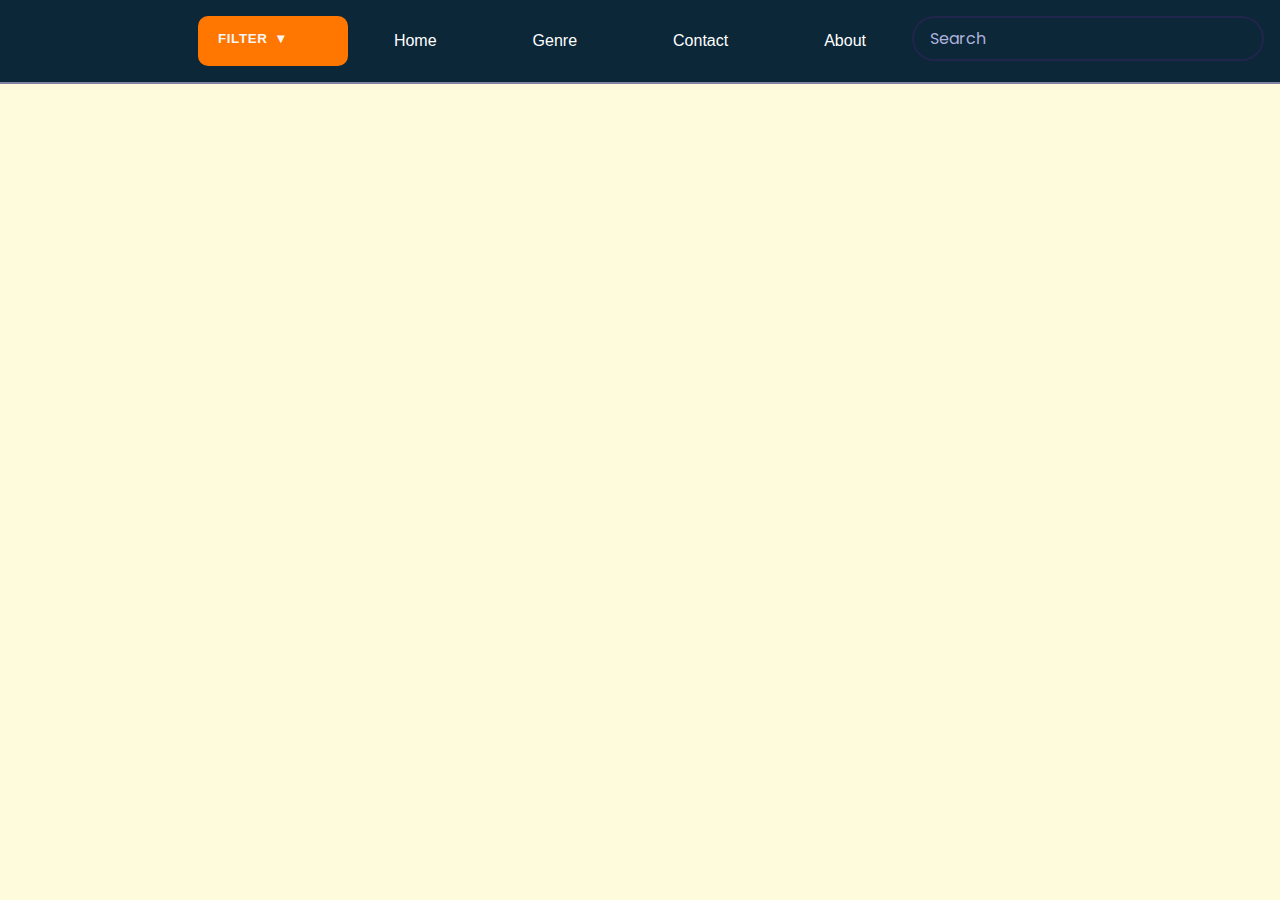
<file: index.html>
<!DOCTYPE html>
<html lang="en">

    <head>
        <meta charset="UTF-8">
        <meta http-equiv="X-UA-Compatible" content="IE=edge">
        <meta name="viewport" content="width=device-width, initial-scale=1.0">
        <title>Movie Search</title>
        <link rel="stylesheet" href="style.css">
    </head>

    <body>
        <header>
            <button id="filter-button" class="button">Filter</button>
            <div id="filter-container" class="filters">
                <ul class="filters__list">
                    <li>
                        <input id="f1" type="checkbox" />
                        <label for="f1">Fresh Rated</label>
                    </li>

                </ul>
            </div>
            <div class="topnav">
                <span class="dropdown"><button class="dropbtn" id="home">Home</button></span>
                <span id="genre">
                    <div class="dropdown">
                        <button class="dropbtn">Genre</button>
                        <div class="dropdown-content">
                            <a href="#" id="act">Action</a>
                            <a href="#" id="rom">Romance</a>
                            <a href="#" id="hor">Horror</a>
                            <a href="#" id="ani">Animation</a>
                            <a href="#" id="dra">Drama</a>
                        </div>
                    </div>
                </span>
                <span class="dropdown"><button class="dropbtn">Contact</button></span>
                <span class="dropdown"><button class="dropbtn">About</button></span>
            </div>
            <form id="form">

                <input type="text" autocomplete="off" id="search" placeholder="Search" class="search">
            </form>
        </header>
        <main id="main">
        </main>
        <script src="app.js"></script>
    </body>

</html>
</file>
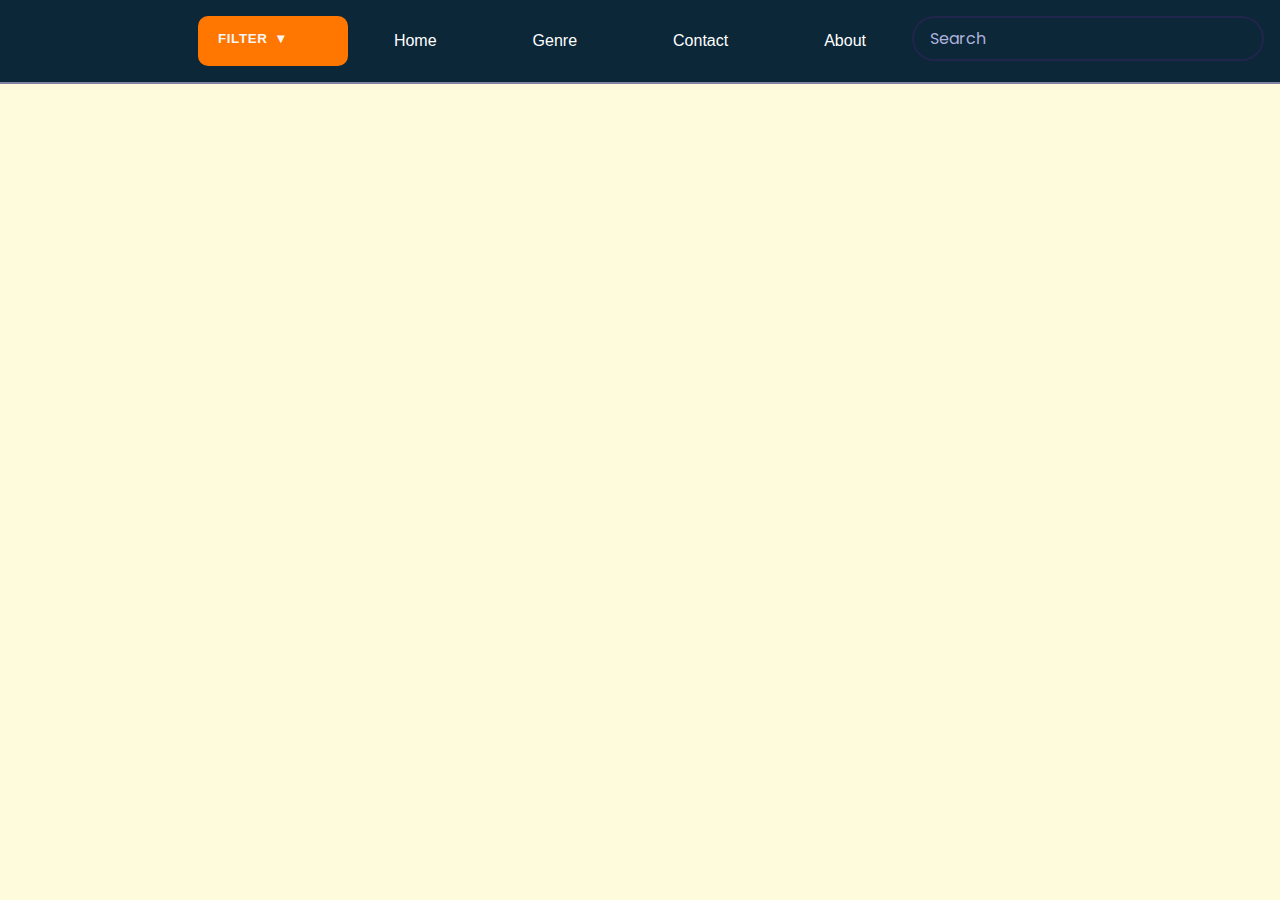
<file: page.html>
<!DOCTYPE html>
<html lang="en">

    <head>
        <meta charset="UTF-8">
        <meta http-equiv="X-UA-Compatible" content="IE=edge">
        <meta name="viewport" content="width=device-width, initial-scale=1.0">
        <title>Movie Search</title>
        <link rel="stylesheet" href="style.css">
    </head>

    <body>
        <header>
            <button id="filter-button" class="button">Filter</button>
            <div id="filter-container" class="filters">
                <ul class="filters__list">
                    <li>
                        <input id="f1" type="checkbox" />
                        <label for="f1">Fresh Rated</label>
                    </li>

                </ul>
            </div>
            <div class="topnav">
                <span class="dropdown"><button class="dropbtn" id="home">Home</button></span>
                <span id="genre">
                    <div class="dropdown">
                        <button class="dropbtn">Genre</button>
                        <div class="dropdown-content">
                            <a href="#" id="act">Action</a>
                            <a href="#" id="rom">Romance</a>
                            <a href="#" id="hor">Horror</a>
                            <a href="#" id="ani">Animation</a>
                            <a href="#" id="dra">Drama</a>
                        </div>
                    </div>
                </span>
                <span class="dropdown"><button class="dropbtn">Contact</button></span>
                <span class="dropdown"><button class="dropbtn">About</button></span>
            </div>
            <form id="form">

                <input type="text" autocomplete="off" id="search" placeholder="Search" class="search">
            </form>
        </header>
        <main id="main">
        </main>
        <script src="app.js"></script>
    </body>

</html>
</file>
<file: style.css>
@import url('https://fonts.googleapis.com/css2?family=Poppins:wght@200;400;600&display=swap');

* {
    box-sizing: border-box;

}

body {
    margin: 0;
    background-color: #fefbdd;
    font-family: "Poppins", sans-serif;
}

header {
    background-color: #0c2738;
    padding: 1rem;
    border-bottom: 2px solid #8083a3;
    display: flex;
    justify-content: flex-end;
}

span {
    padding-top: 0px;

    padding-right: 30px;
    padding-left: 30px;
    color: #eee;
    font-family: "Poppins", sans-serif;
}

.search {
    padding: 0.5rem 1rem;
    border-radius: 50px;
    border: 2px solid #22254b;
    background-color: transparent;
    font-family: inherit;
    color: #eee;
    font-size: 1rem;
}

.search::placeholder {
    color: #afb2dc;
}

.search:focus {
    outline: none;
    background-color: #05082c;
}


main {
    display: flex;
    flex-wrap: wrap;
}


.movie {
    box-shadow: 0 4px 5px rgba(0, 0, 0, 0.2);
    border-radius: 10px;
    border-width: 3px;
    width: 300px;
    background-color: #270025;
    margin: 1rem;
    overflow: hidden;
    position: relative;

}

.movie img {
    width: 100%;

}

.movie-info {
    display: flex;
    justify-content: space-between;
    padding: 0.5rem 1rem 1rem;
    color: #eee;
    letter-spacing: 0.5px;
    align-items: center;
}

.movie-info h3 {
    margin: 0;
}

li {
    color: #000002;
}

.movie-info span {
    background-color: #000002;
    padding: 0.25rem 0.5rem;
    border-radius: 3px;
    font-weight: bold;
}

.movie-info span.green {
    color: rgb(46, 194, 46);
}

.movie-info span.orange {
    color: orange;
}

.movie-info span.red {
    color: red;

}

.overview {
    position: absolute;
    top: 0;
    right: 0;
    left: 0;
    bottom: 0;
    background-color: #fff;
    padding: 2rem;
    transform: translateY(100%);
    transition: transform 1s ease-in;
    max-width: 100%;
    overflow: auto;



}

.movie:hover .overview {
    transform: translateY(0);

}

.overview h4 {
    margin-top: 0;
}

.dropbtn {
    background-color: #0c2738;
    color: white;
    padding: 16px;
    font-size: 16px;
    border: none;
}


.dropdown {
    position: relative;
    display: inline-block;
}


.dropdown-content {
    display: none;
    position: absolute;
    background-color: #f1f1f1;
    min-width: 160px;
    box-shadow: 0px 8px 16px 0px rgba(0, 0, 0, 0.2);
    z-index: 1;
}


.dropdown-content a {
    color: black;
    padding: 12px 16px;
    text-decoration: none;
    display: block;
}


.dropdown-content a:hover {
    background-color: #ddd;
}


.dropdown:hover .dropdown-content {
    display: block;
}

.dropdown:hover .dropbtn {
    background-color: #737ecd;
}

label {
    cursor: pointer;
}

ul,
li {
    margin: 0;
    padding: 0;
}

li {
    padding: 0.5em;
}

.filters {
    width: 200px;
    background-color: #eee;
    border-radius: 10px;
    box-shadow: 0 0 0.5em 0 rgba(0, 0, 0, 0.3);
    padding: 1em;
    position: inherit;
}

.filters__list li {
    display: flex;
    align-items: center;
    user-select: none;
    padding-bottom: 1em;
    line-height: 0;
}

.filters__list li:last-child {
    padding-bottom: 0;
}

input[type="checkbox"] {
    margin-right: 0.5em;
}

.filters:not(.filters--active) {
    display: none;
}

.button {
    background: #ff7700;
    padding: 15px 20px;
    text-transform: uppercase;
    font-weight: 600;
    letter-spacing: 0.05em;
    border: 0;
    border-radius: 10px;
    outline: 0;
    text-align: left;
    float: left;
    min-width: 150px;
    display: inline-flex;
    color: #f5f5f5;
    cursor: pointer;
}

.button::after {
    font-family: sans-serif;
    content: "▼";
    padding-left: 0.5em;
}

.button--highlight::after {
    content: "✓";
}


.footer {
    position: block;
    width: 100%;
    left: 0;
    bottom: 0;
    color: maroon;
    text-align: center;
    background-color: #fefbdd;
}

a.back {
    text-decoration: none;
    display: inline-block;
    padding: 0px;
    font-size: 40px;
    width: 40px;
    text-align: center;
}

a.next {
    text-decoration: none;
    display: inline-block;
    padding: 0px;
    font-size: 40px;
    width: 40px;

    text-align: center;
}

.back:hover {
    background-color: rgb(121, 37, 133);
    color: black;
}

.next:hover {
    background-color: rgb(121, 37, 133);
    color: white;
}

.back {
    border-radius: 50px;
    background-color: #0c2738;
    color: rgb(126, 124, 129);
}

.next {
    border-radius: 50px;
    background-color: #0c2738;
    color: rgb(126, 124, 129);
}
</file>
